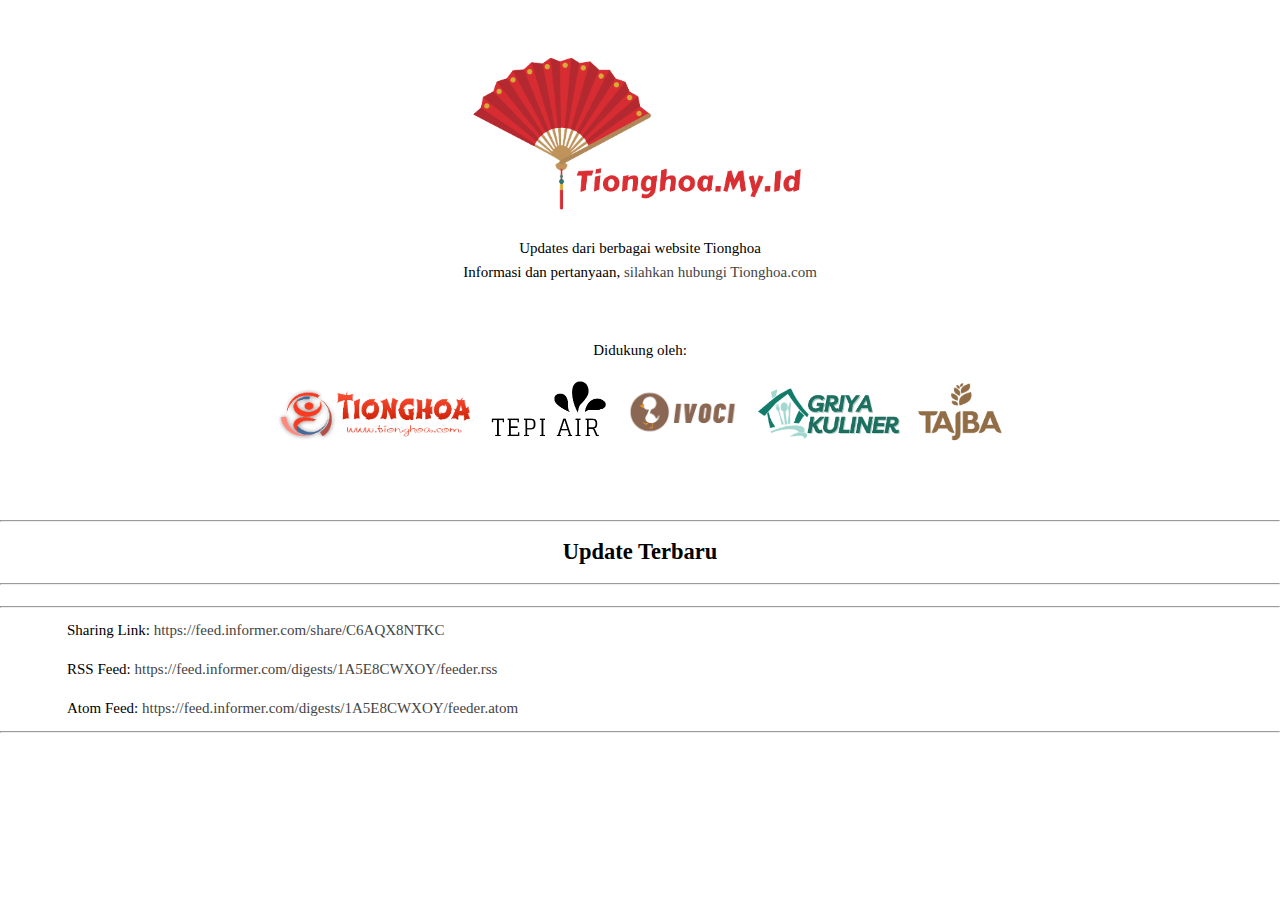
<file: index.html>
<html>

<head>
<title>Tionghoa.My.Id</title>
<meta Name="description" Content="Tionghoa.My.Id - Updates Dari Berbagai Website Tionghoa">
<meta Name="keywords" Content="tionghoa, update, website">
<meta name="distribution" content="global">
<meta name="revisit-after" content="7 Days">
<meta http-equiv="Content-Type" content="text/html; charset=utf-8" />
<link rel="stylesheet" href="stylesheet.css" type="text/css" />
<meta name="viewport" content="width=device-width,initial-scale=1,maximum-scale=1,user-scalable=no">
<meta http-equiv="X-UA-Compatible" content="IE=edge,chrome=1">
<meta name="HandheldFriendly" content="true">
</head>

<body bgcolor="#ffffff">
<center>

<br>&nbsp;<br>

<a href="https://www.tionghoa.my.id" title="Tionghoa Updates" target="_top"><img src="tionghoa.my.id-logo-01-transparent-500x247.png" width="350" height="173" border="0"></a>

<p>Updates dari berbagai website Tionghoa<br>Informasi dan pertanyaan, <a href="https://www.tionghoa.com/contact/" title="Hubungi Tionghoa.com" target="_top">silahkan hubungi Tionghoa.com</a></p>

<br>

<p>Didukung oleh:</p>
<p>
<a href="https://www.tionghoa.com/" title="Budaya, Tradisi & Adat Istiadat Tionghoa" target="_top"><img src="didukung-oleh/tionghoa-logo-samping-transparent-250x76.png" width="200" height="56" border="0"></a>&nbsp;&nbsp;&nbsp;<a href="https://www.tepiair.com/" title="Tepi Air Jasa Pembuatan Website dan Landing Page" target="_top"><img src="didukung-oleh/tepiair-logo-02-transparent-250x129-black-logo.png" width="125" height="65" border="0"></a>&nbsp;&nbsp;&nbsp;<a href="https://www.ivoci.com/" title="Ivoci Design" target="_top"><img src="didukung-oleh/ivoci-logo-5-transparent-500x250.png" width="120" height="60" border="0"></a>&nbsp;&nbsp;&nbsp;<a href="https://www.griyakuliner.com/" title="Buku Resep Masakan Dapur Ibu Indonesia" target="_top"><img src="didukung-oleh/griyakuliner-logo-03-transparent-250x96.png" width="150" height="58" border="0"></a>&nbsp;&nbsp;&nbsp;<a href="https://www.tajba.com/" title="Hidup Sehat Bersama Tajba" target="_top"><img src="didukung-oleh/tajba-logo-02-transparent-250x167.png" width="90" height="60" border="0"></a>
</p>

<br>&nbsp;<br>

<hr>

<h2>Update Terbaru</h2>

<hr>

<table width="90%">
<tr>
<td>
<script type="text/javascript" src="https://feed.informer.com/widgets/C6AQX8NTKC.js"></script>
<noscript><a href="https://feed.informer.com/widgets/C6AQX8NTKC.html">"Tionghoa.My.Id - Widget 1"</a>
Powered by <a href="http://feed.informer.com/">RSS Feed Informer</a></noscript>
</td>
</tr>
</table>    

<hr>

<table width="90%">
<tr>
<td>
<p>Sharing Link: <a href="https://feed.informer.com/share/C6AQX8NTKC">https://feed.informer.com/share/C6AQX8NTKC</a></p>
<p>RSS Feed: <a href="https://feed.informer.com/digests/1A5E8CWXOY/feeder.rss">https://feed.informer.com/digests/1A5E8CWXOY/feeder.rss</a></p>
<p>Atom Feed: <a href="https://feed.informer.com/digests/1A5E8CWXOY/feeder.atom">https://feed.informer.com/digests/1A5E8CWXOY/feeder.atom</a></p>
</td>
</tr>
</table>    

<hr>

</center>
</body>
</html>
</file>
<file: stylesheet.css>
body {
	margin: 0px 0px 20px 0px;
	background-color: #ffffff;
        	text-align: left;
        font-family: Yrsa, Georgia, serif;
        font-size: 15px;
	color: #000000;
	line-height: 18pt; 
	text-decoration: none;
	}

a {
	text-decoration: underline;
	}

a:link  { color: #444; line-height: 18pt; text-decoration: none }
a:visited  { color: #444; line-height: 18pt; text-decoration: none }
a:hover  { color: #900; line-height: 18pt }

/* Responsive image */
.responsive {
  max-width: 100%;
  height: auto;
}

table, th, td {
	background-color: #ffffff;
        	text-align: left;
        font-family: Yrsa, Georgia, serif;
        font-size: 15px;
	color: #000000;
	line-height: 18pt; 
	text-decoration: none;
}

/* Site Footer */
.site-footer {
	background-color: #595854;
	color: #fff;
	font-family: "Yrsa", Georgia, serif;
	font-size: 15px;
	padding: 24px 34px 24px 34px;
	text-align: center;
	letter-spacing: 2px;
	text-transform: uppercase;
}
</file>
